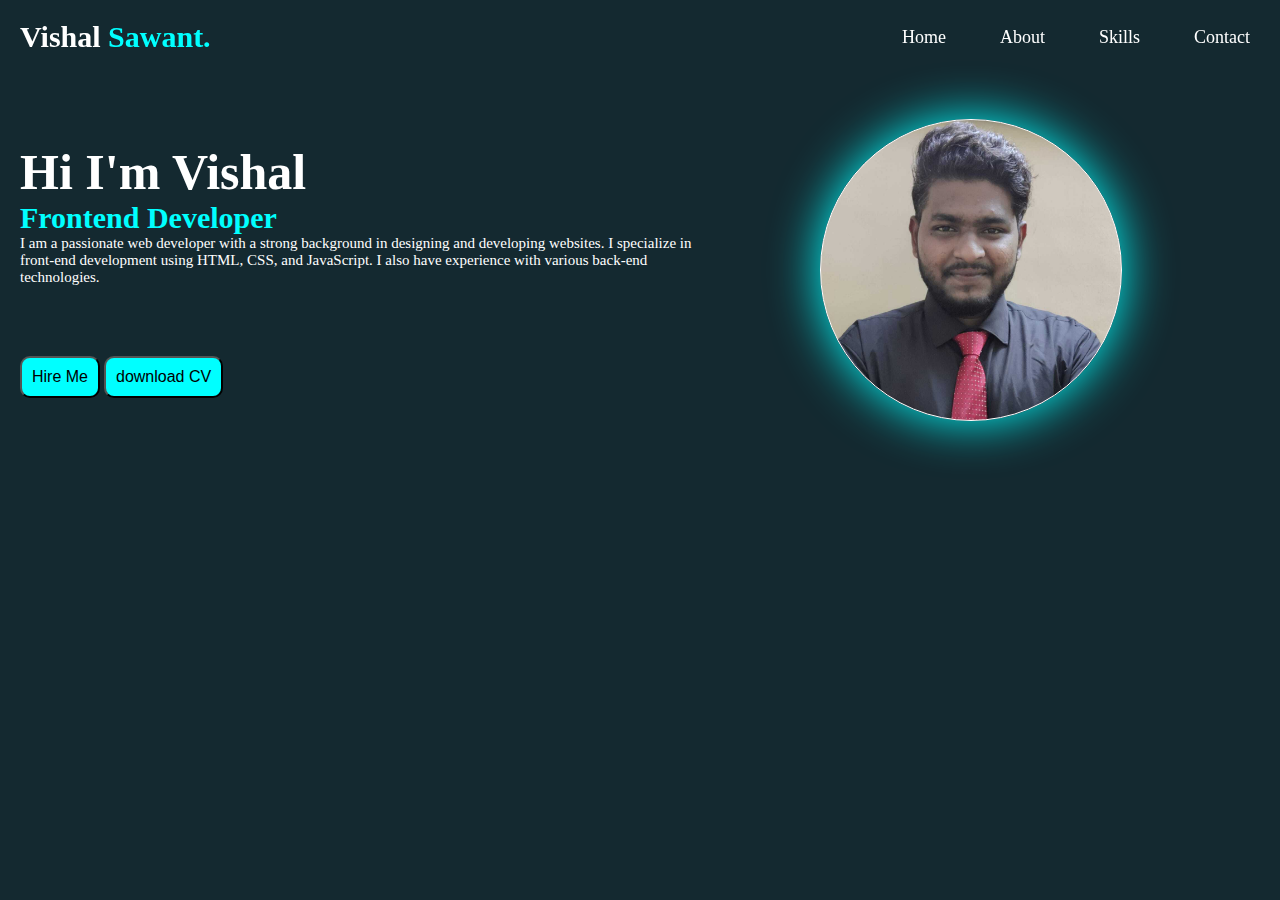
<file: index.html>
<!DOCTYPE html>
<html lang="en">
<head>
    <meta charset="UTF-8">
    <meta name="viewport" content="width=device-width, initial-scale=1.0">
    <title>portfolio</title>
    <link rel="stylesheet" href="profile.css">
    <link rel="stylesheet" href="https://cdnjs.cloudflare.com/ajax/libs/font-awesome/6.5.2/css/all.min.css" integrity="sha512-SnH5WK+bZxgPHs44uWIX+LLJAJ9/2PkPKZ5QiAj6Ta86w+fsb2TkcmfRyVX3pBnMFcV7oQPJkl9QevSCWr3W6A==" crossorigin="anonymous" referrerpolicy="no-referrer" />
</head>
<body>
    <header class="header"> 
        <a href="#" class="logo">Vishal <span>Sawant.</span> </a>
        <nav class="navbar">
            <a href="#">Home</a>
            <a href="about.html">About</a>
            <a href="skills.html">Skills</a>
            <a href="contact.html">Contact</a>
        </nav>
     </header>
         <section class="Home"> 
            <div class="home-content">
                <h1>Hi I'm Vishal</h1>
                <h3>Frontend Developer</h3>
                <p>I am a passionate web developer with a strong background in designing and developing websites. I specialize in front-end development using HTML, CSS, and JavaScript. I also have experience with various back-end technologies.</p>
                 <div class="icon">
                    <i class="fa-brands fa-whatsapp"></i>
                    <i class="fa-brands fa-linkedin"></i>
                    <i class="fa-brands fa-github"></i>
                    <i class="fa-brands fa-twitter"></i>
                 </div>
                 <button class="btn">Hire Me</button>
                 <button class="btn">download CV</button>
            </div>
            <div id="box"></div>
            
        </section>  

        
      
        
        
        
</body>
</html>
</file>
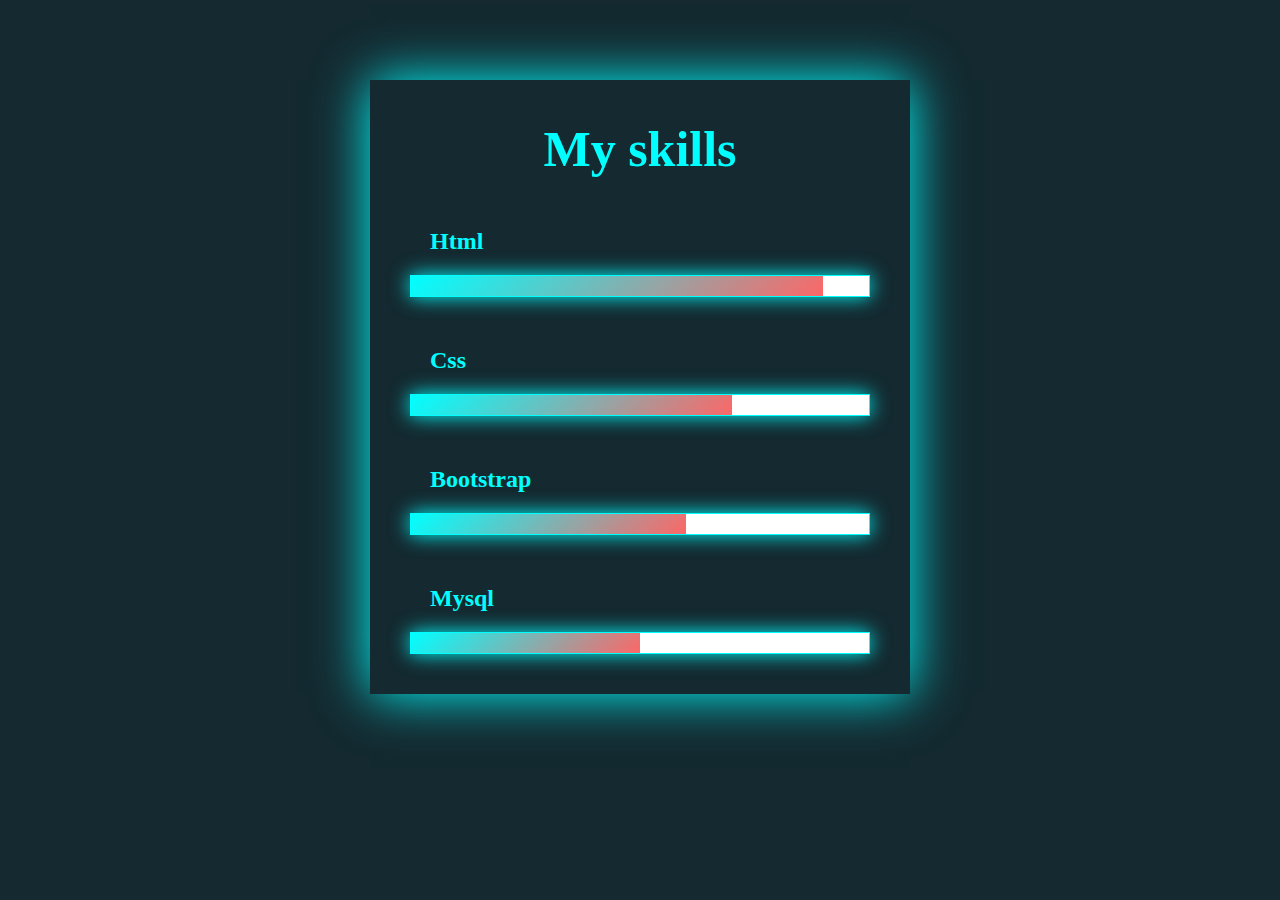
<file: skills.html>
<!DOCTYPE html>
<html lang="en">
<head>
    <meta charset="UTF-8">
    <meta name="viewport" content="width=device-width, initial-scale=1.0">
    <title>skills</title>
    <style>
        *{
            margin: 0;
            padding: 0;
            list-style: none;
        }
        body{
            background-color: rgb(20, 41, 48);
            color: white;
        }
        h1{
            text-align: center;
            margin: 20px;
            font-size: 50px;
        }
        h2{
            margin: 20px;
        }
        .skill{
            
            width: 500px;
            margin: 80px auto;
            color: aqua;
            padding: 20px;
            box-shadow: 0 0 50px;
        }
        .skill li{
            margin: 10px;
            padding: 10px;  
        }
        .bar{
            background-color:white;
            display: block;
            height: 20px;
            border: 1px solid aqua;
            /* border-radius: 10px;  */
            box-shadow: 0 0 20px;
        }
        .bar span{
            height: 20px;
            float: left;
            background: linear-gradient(135deg, rgba(0,255,255 )0%,rgba(252,103,103,1) 100%);
        
        }
        .html{
            width: 90%;
            animation: html 3s;
        }
        .css{
            width: 70%;
            animation: css 3s;
        }
        .bootstrap{
            width: 60%;
            animation: bootstrap 3s;
        }
        .mysql{
            width: 50%;
            animation: mysql 3s;
        }
        @keyframes html{
             0%{width: 0%;}  
            100%{width: 80%;}
        }
        @keyframes css{
             0%{width: 0%;}  
            100%{width: 70%;}
        }
        @keyframes bootstrap{
             0%{width: 0%;}  
            100%{width: 60%;}
        }
        @keyframes mysql{
             0%{width: 0%;}  
            100%{width: 50%;}
        }  

    </style>


</head>
<body>

    <div class="skill">
        <h1>My skills</h1>

        <li><h2>Html</h2>
            <span class="bar"><span class="html"></span></span>
        </li>
        <li><h2>Css</h2>
            <span class="bar"><span class="css"></span></span>
        </li>
        <li><h2>Bootstrap</h2>
            <span class="bar"><span class="bootstrap"></span></span>
        </li>
        <li><h2>Mysql</h2>
            <span class="bar"><span class="mysql"></span></span>
        </li>
       
    </div>
    
</body>
</html>
</file>
<file: profile.css>
*{
    margin: 0;
    padding: 0;
}
body{
    background: rgb(20, 41, 48);  
    color: white;
    
}

.header{
    width: 100%;
    align-items: center;
    padding: 20px ;
    /* background-color:transparent;  */
    display: flex;
     justify-content: space-between; 
    position: fixed;  
}   

 span{  
    color: aqua;
}
   .logo{
    font-size: 30px;
    color: white;
    text-decoration: 0;
    font-weight: 900;
    
}


.navbar a{
    font-size: 18px;
    margin-right: 30px;
    padding-right: 20px;
    color:white;
    text-decoration-line: none; 

}
.navbar a:hover
{
    color:aqua;
    text-decoration: underline;
}
.Home{
     height: 500px;
     display: flex;
     align-items: center;
     padding: 20px;
    
}
.home-content{
    max-width: 700px;
}
.home-content h1{
    font-size: 50px;  
}
.home-content h3{
   
    font-size: 30px;
    color: aqua;
}
.home-content p{
   
    font-size: 15px;
}
.box-container{
   border-radius: 50%;
   height: 300px;
   width: 300px;
   border: 2px solid aqua;
}
#box{
    height: 300px;
    width: 300px;
    border: 1px solid white;
    margin-left: 100px;
    background-image: url(vishal.jpg);
    background-size: cover;
    border-radius: 50%;
    box-shadow: 0px 0px 50px aqua;

}

   .btn{
     border-radius: 10px;
     margin-top: 50px;
     font-size: medium;
     padding: 10px;
     text-decoration: none;
     display: inline;
     background-color: aqua;
    }
    .btn:hover {
        background-color:aqua;
        box-shadow: 0 0 30px aqua;


    }
    .icon{
        color:aqua;
        margin: 20px;
        

    }
    .container h1{
        text-align: center;
        color: aqua;
    }
</file>
